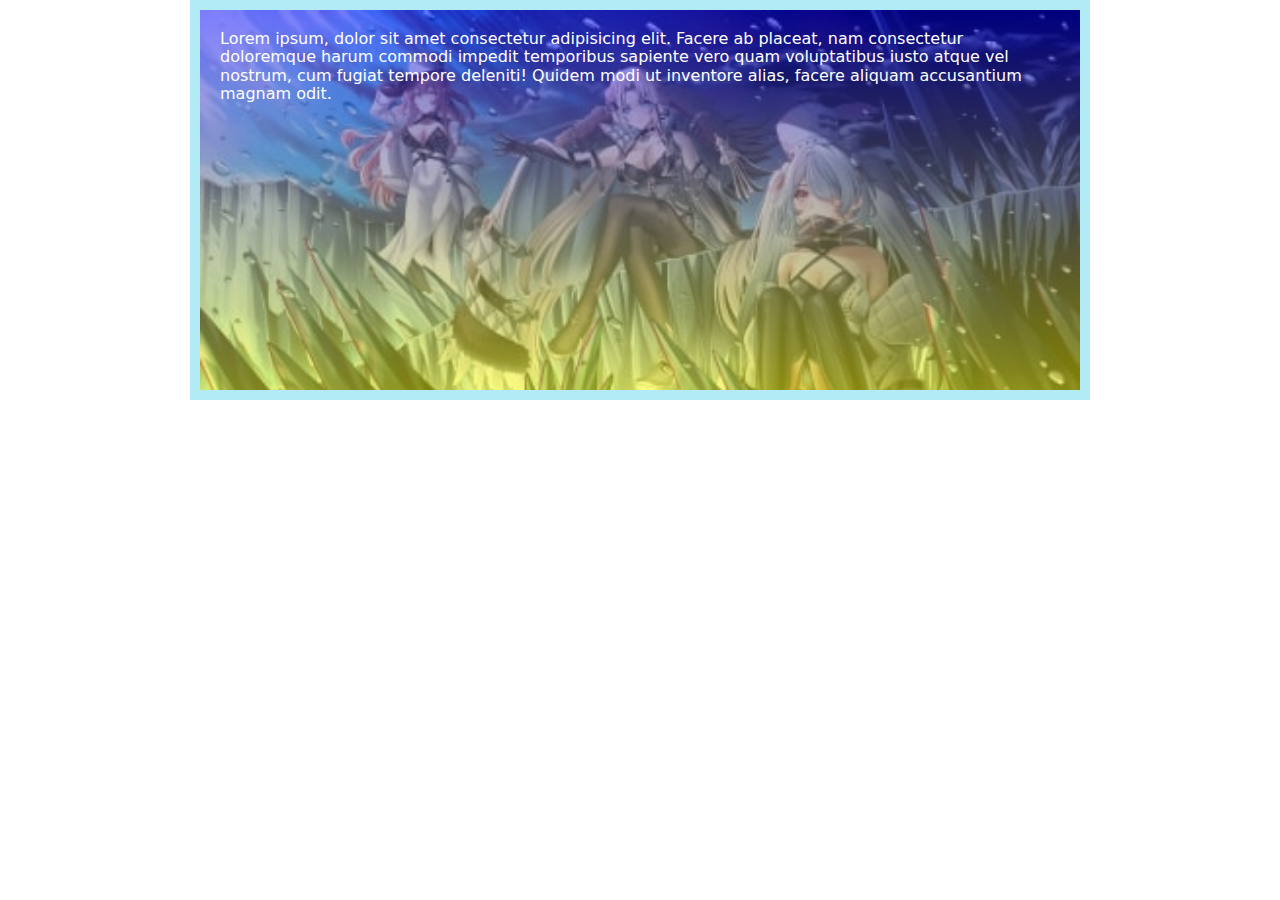
<file: html/background.html>
<!DOCTYPE html>
<html lang="en">
  <head>
    <meta charset="UTF-8" />
    <meta name="viewport" content="width=device-width, initial-scale=1.0" />
    <title>Background</title>
    <link
      rel="stylesheet"
      href="https://cdnjs.cloudflare.com/ajax/libs/modern-normalize/3.0.1/modern-normalize.min.css"
    />
    <link rel="stylesheet" href="../css/background.css" />
  </head>
  <body>
    <div class="background">
      Lorem ipsum, dolor sit amet consectetur adipisicing elit. Facere ab
      placeat, nam consectetur doloremque harum commodi impedit temporibus
      sapiente vero quam voluptatibus iusto atque vel nostrum, cum fugiat
      tempore deleniti! Quidem modi ut inventore alias, facere aliquam
      accusantium magnam odit.
    </div>
  </body>
</html>
</file>
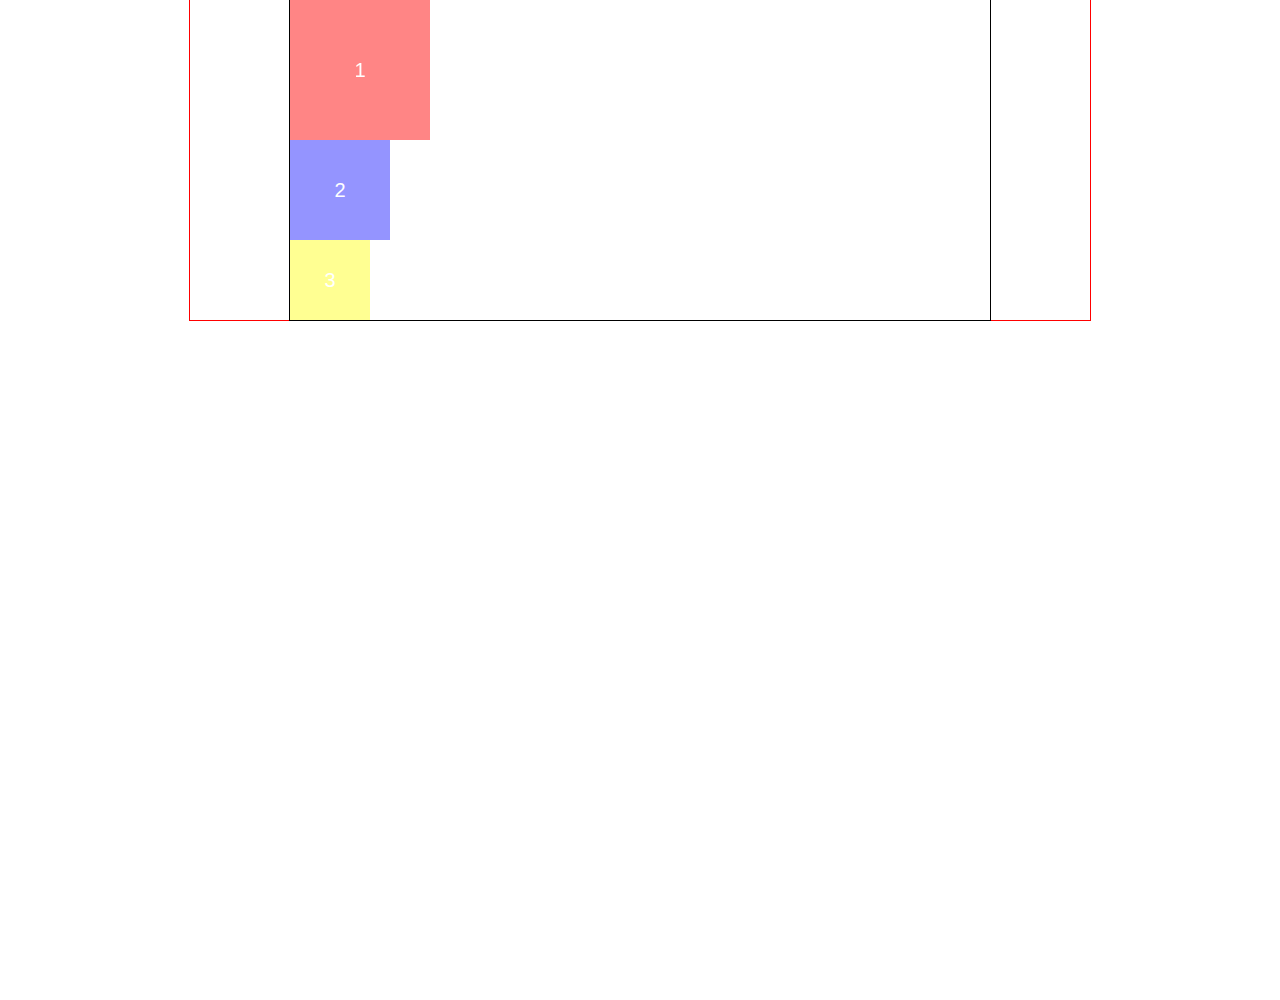
<file: html/position.html>
<!DOCTYPE html>
<html lang="en">
  <head>
    <meta charset="UTF-8" />
    <meta name="viewport" content="width=device-width, initial-scale=1.0" />
    <title>Position</title>
    <link
      rel="stylesheet"
      href="https://cdnjs.cloudflare.com/ajax/libs/modern-normalize/3.0.1/modern-normalize.min.css"
    />
    <link rel="stylesheet" href="../css/position.css" />
  </head>
  <body>
    <div class="wrapper">
      <div class="container">
        <div class="box red">1</div>
        <div class="box blue">2</div>
        <div class="box yellow">3</div>
      </div>
    </div>
  </body>
</html>
</file>
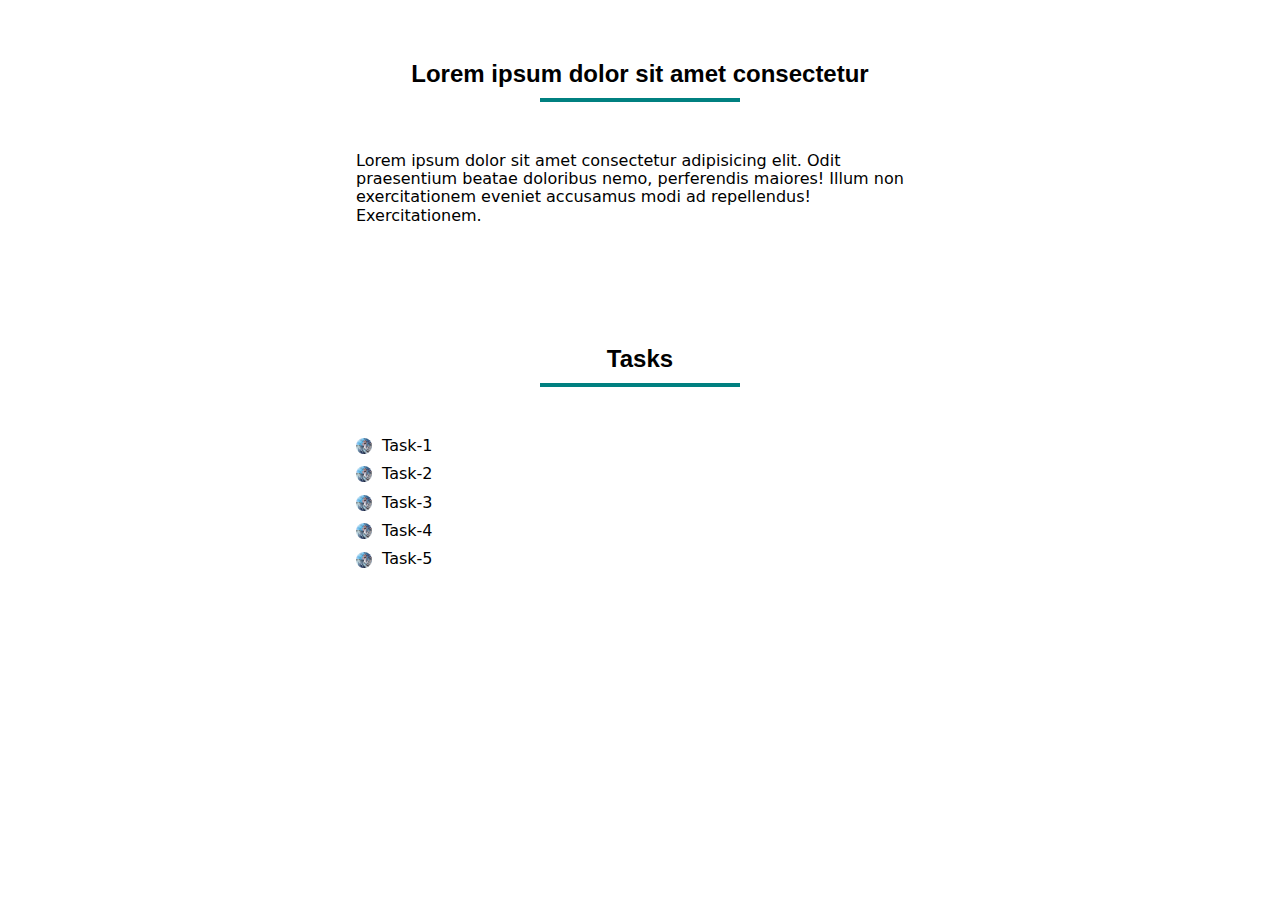
<file: html/pseudo-elements.html>
<!DOCTYPE html>
<html lang="en">
  <head>
    <meta charset="UTF-8" />
    <meta name="viewport" content="width=device-width, initial-scale=1.0" />
    <title>Pseudo-elements</title>
    <link
      rel="stylesheet"
      href="https://cdnjs.cloudflare.com/ajax/libs/modern-normalize/3.0.1/modern-normalize.min.css"
    />
    <link rel="stylesheet" href="../css/pseudo-elements.css" />
  </head>
  <body>
    <section class="pseudo-elements section-padding">
      <div class="container">
        <h2 class="title">
          Lorem ipsum dolor sit amet consectetur
          <!-- <span class="underline"></span> -->
        </h2>
        <p class="description">
          Lorem ipsum dolor sit amet consectetur adipisicing elit. Odit
          praesentium beatae doloribus nemo, perferendis maiores! Illum non
          exercitationem eveniet accusamus modi ad repellendus! Exercitationem.
        </p>
      </div>
    </section>
    <section class="pseudo-elements section-padding">
      <div class="container">
        <h2 class="title">
          Tasks
          <!-- <span class="underline"></span> -->
        </h2>
        <ul class="task-list">
          <li class="list">Task-1</li>
          <li class="list">Task-2</li>
          <li class="list">Task-3</li>
          <li class="list">Task-4</li>
          <li class="list">Task-5</li>
        </ul>
      </div>
    </section>
  </body>
</html>
</file>
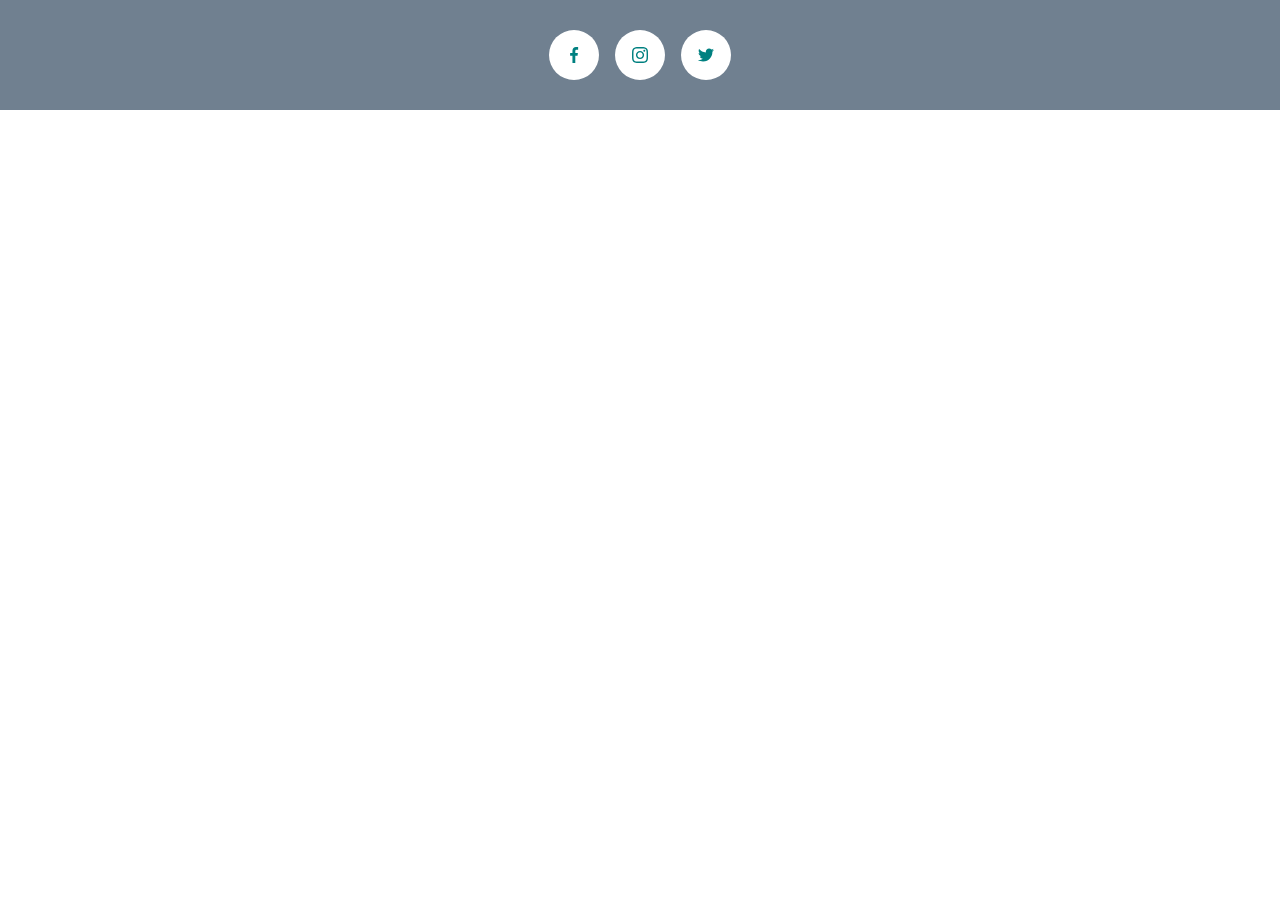
<file: html/svg.html>
<!DOCTYPE html>
<html lang="en">
  <head>
    <meta charset="UTF-8" />
    <meta name="viewport" content="width=device-width, initial-scale=1.0" />
    <title>Svg</title>
    <link
      rel="stylesheet"
      href="https://cdnjs.cloudflare.com/ajax/libs/modern-normalize/3.0.1/modern-normalize.min.css"
    />
    <link rel="stylesheet" href="../css/svg.css" />
  </head>
  <body>
    <footer class="footer">
      <div class="container">
        <ul class="social-list list">
          <li class="social-list-item">
            <a href="" class="social-list-link">
              <svg width="40" height="40">
                <use href="../images/icons/sprite.svg#icon-facebook"></use>
              </svg>
            </a>
          </li>
          <li class="social-list-item">
            <a href="" class="social-list-link">
              <svg width="40" height="40">
                <use href="../images/icons/sprite.svg#icon-instagram"></use>
              </svg>
            </a>
          </li>
          <li class="social-list-item">
            <a href="" class="social-list-link">
              <svg width="40" height="40">
                <use href="../images/icons/sprite.svg#icon-twitter"></use>
              </svg>
            </a>
          </li>
        </ul>
      </div>
    </footer>
  </body>
</html>
</file>
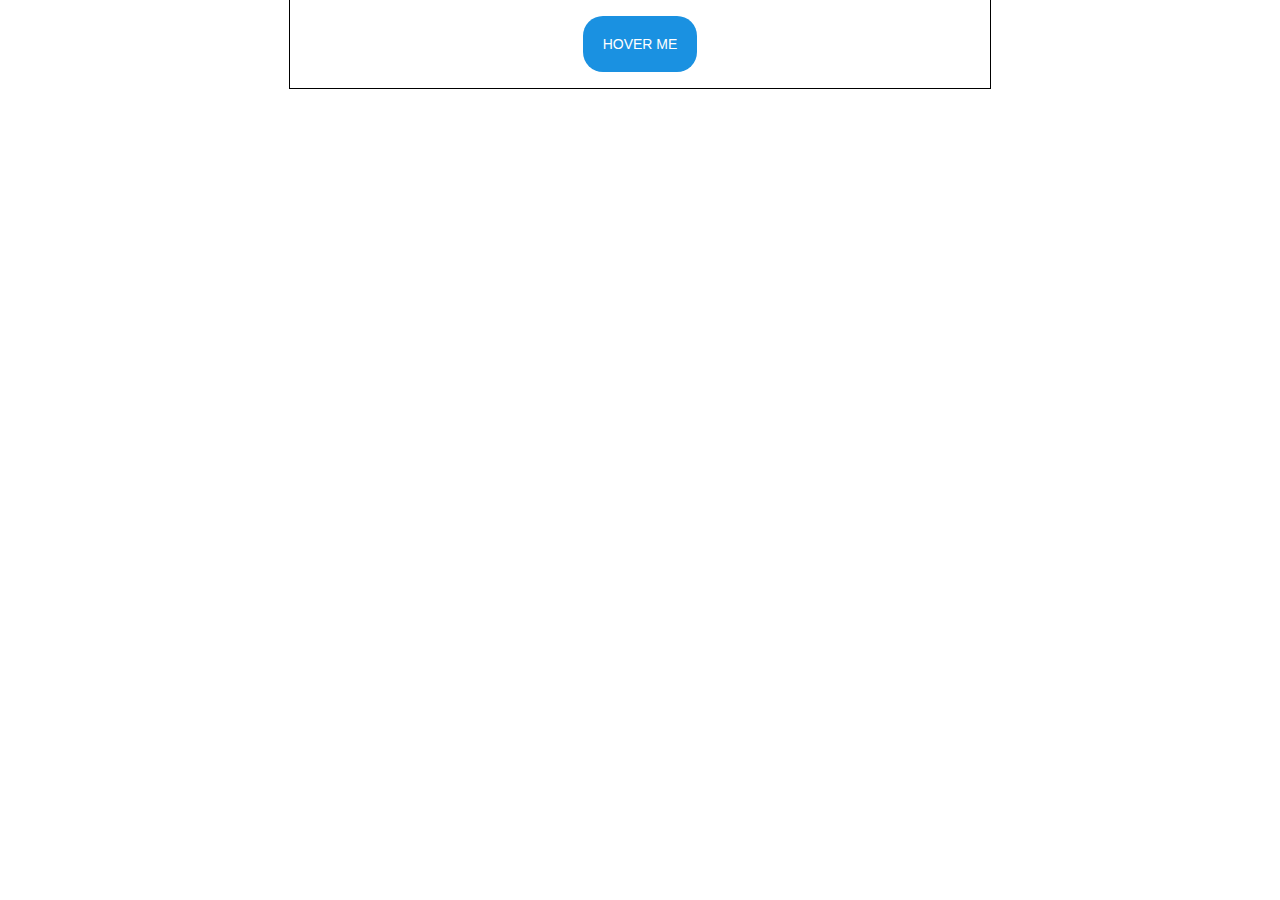
<file: html/transition.html>
<!DOCTYPE html>
<html lang="en">
  <head>
    <meta charset="UTF-8" />
    <meta name="viewport" content="width=device-width, initial-scale=1.0" />
    <title>Transition</title>
    <link
      rel="stylesheet"
      href="https://cdnjs.cloudflare.com/ajax/libs/modern-normalize/3.0.1/modern-normalize.min.css"
    />
    <link rel="stylesheet" href="../css/transition.css" />
  </head>
  <body>
    <div class="wrapper">
      <button class="btn">hover me</button>
    </div>
  </body>
</html>
</file>
<file: css/background.css>
.background {
    width: 900px;
    height: 400px;
    margin: 0 auto;
    padding: 20px;
    border: 10px solid rgba(10, 190, 226, 0.312);
    color: #ffffff;
    background-color: black;

    background-image: linear-gradient(rgba(0, 0, 255, 0.493), rgba(255, 255, 0, 0.499)), url(../images/background/bigthumbnail.jpg);
    background-repeat: no-repeat;
    /* background-position: 50% 50%; */
    /* background-position: right 15px bottom 15px; */
    background-position: left top;
    background-size: cover;
    background-origin: padding-box;
    background-clip: padding-box;
}
</file>
<file: css/position.css>
ul, ol {
    list-style-type: none;
    margin-top: 0;
    margin-bottom: 0;
    padding-left: 0;
}

a {
    text-decoration: none;
    color: inherit;
}

h1, h2, h3, h4, h5, h6, p {
    margin-top: 0;
    margin-bottom: 0;
}

button {
    cursor: pointer;
}

img {
    display: block;
    max-width: 100%;
}

body {
    height: 1000px;
}
.wrapper {
    

    width: 900px;
    margin-left: auto;
    margin-right: auto;
    outline: 1px solid red;
}

.container {
    /* background-color: teal;
    height: 400px; */
    position: relative;
    width: 700px;
    margin-left: auto;
    margin-right: auto;
    outline: 1px solid #000000;
}

.box {
    display: flex;
    justify-content: center;
    align-items: center;
    font-family: sans-serif;
    font-size: 20px;
    color: #ffffff;
}
.red {
    position: sticky;
    top: 0;
    /* position: absolute;
    top: 0;
    left: 0;
    z-index: 3; */

    width: 140px;
    height: 140px;
    background-color: rgba(255, 0, 0, 0.477);
}
.blue {
    /* position: absolute;
    top: 0;
    left: 0;
    z-index: 2; */
    /* top: 50%;
    left: 50%;
    transform: translate(-50%, -50%); */

    width: 100px;
    height: 100px;
    background-color: rgba(0, 0, 255, 0.421);

}
.yellow {
    /* position: fixed;
    top: 0;
    left: 0;
    z-index: 9999999; */

    /* position: absolute;
    top: 0;
    left: 0;
    z-index: 1; */

    width: 80px;
    height: 80px;
    background-color: rgba(255, 255, 0, 0.429);
}
</file>
<file: css/pseudo-elements.css>
ul, ol {
    list-style-type: none;
    margin-top: 0;
    margin-bottom: 0;
    padding-left: 0;
}

a {
    text-decoration: none;
    color: inherit;
}

h1, h2, h3, h4, h5, h6, p {
    margin-top: 0;
    margin-bottom: 0;
}

button {
    cursor: pointer;
}

img {
    display: block;
    max-width: 100%;
}

.container {
    width: 600px;
    margin-left: auto;
    margin-right: auto;
    padding-left: 16px;
    padding-right: 16px;
}

.section-padding {
    padding-top: 60px;
    padding-bottom: 60px;
}

.title {
    font-family: sans-serif;
    text-align: center;
    margin-bottom: 50px;
}

/* .title::before {
    content: '1.';
} */

.title::after {
    content: '';
    display: block;
    width: 200px;
    height: 4px;
    background-color: teal;
    margin-right: auto;
    margin-left: auto;
    margin-top: 10px;
}

.underline {
    display: block;
    width: 200px;
    height: 4px;
    background-color: teal;
    margin-right: auto;
    margin-left: auto;
    margin-top: 10px;

}
.description {
}
.pseudo-elements {
}
.task-list {
}

.list {
    display: flex;
    align-items: center;
    column-gap: 10px;
}

.list:not(:last-child) {
    margin-bottom: 10px;
}


.list::before {
    content: '';
    display: block;
    width: 16px;
    height: 16px;
    border-radius: 50%;
    background-image: url(../images/background/bigthumbnail.jpg);
    background-size: cover;
    /* background-color: teal; */
}
</file>
<file: css/svg.css>
ul, ol {
    list-style-type: none;
    margin-top: 0;
    margin-bottom: 0;
    padding-left: 0;
}

a {
    text-decoration: none;
    color: inherit;
}

h1, h2, h3, h4, h5, h6, p {
    margin-top: 0;
    margin-bottom: 0;
}

button {
    cursor: pointer;
}

img {
    display: block;
    max-width: 100%;
}

.footer {
    background-color: slategray;
    padding: 30px 0;
    
}
.container {
    width: 950px;
    margin-left: auto;
    margin-right: auto;
    padding-left: 16px;
    padding-right: 16px;
}
.social-list {
    display: flex;
    justify-content: center;
    column-gap: 16px;
}
.list {
}
.social-list-item {
}
.social-list-link {
    display: flex;
    justify-content: center;
    align-items: center;
    width: 50px;
    height: 50px;
    border-radius: 50%;
    background-color: #ffffff;
    fill: teal;
}

.social-list-link:hover,
.social-list-link:focus {
    fill: orange;
}
</file>
<file: css/transition.css>
ul, ol {
    list-style-type: none;
    margin-top: 0;
    margin-bottom: 0;
    padding-left: 0;
}

a {
    text-decoration: none;
    color: inherit;
}

h1, h2, h3, h4, h5, h6, p {
    margin-top: 0;
    margin-bottom: 0;
}

button {
    cursor: pointer;
}

img {
    display: block;
    max-width: 100%;
}

.wrapper {
    width: 700px;
    margin-right: auto;
    margin-left: auto;
    padding: 16px;
    outline: 1px solid #000000;
}

.btn {
    display: block;
    padding: 20px 20px;
    font-family: sans-serif;
    font-size: 14px;
    text-transform: uppercase;
    border: none;
    border-radius: 20px;
    margin: 0 auto;
    color: #ffffff;

    /* transition-property: background-color;
    transition-duration: 1000ms;
    transition-timing-function: cubic-bezier(0,.95,.98,.05);
    transition-delay: 0ms; */

    transition: background-color 500ms linear 0ms, color 1000ms linear 0ms;

    background-color: #1a91e1;
}


.btn:hover,
.btn:focus {
    background-color: #e74c3c;
    color: teal;
}
</file>
